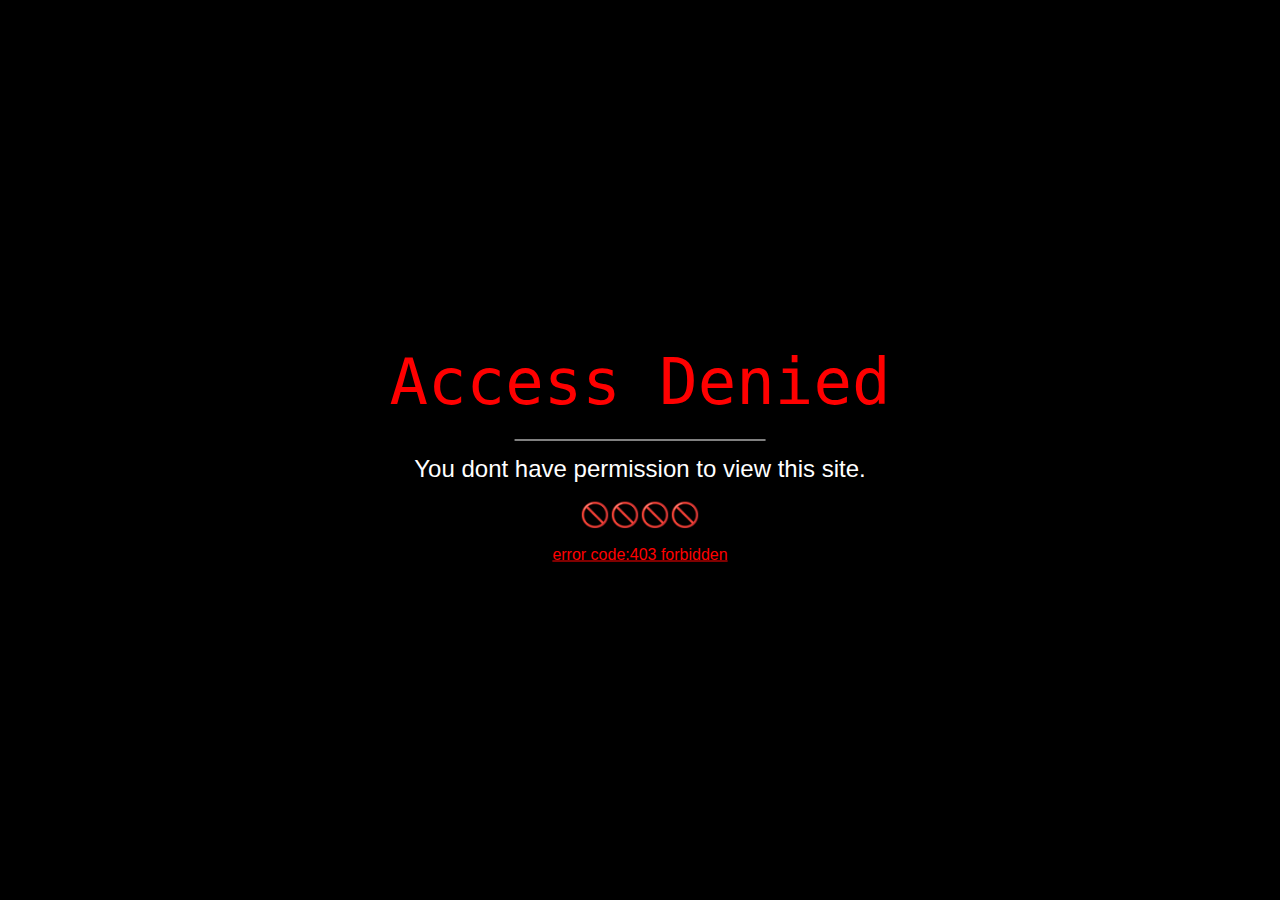
<file: index.html>
<html lang="es" >
<head>
  <meta charset="UTF-8">
  <meta name="viewport" content="width=device-width, initial-scale=1">
  
  <title>Para mi Chiquitita ❤</title>
  
  <link rel="stylesheet" href="./style2.css">

</head>
<body>
  <div class="animacionBlock">
    
  </div>
<div class="envlope-wrapper" id="sobreCarta">
    <div id="envelope" class="close">
        <div class="front flap"></div>
        <div class="front pocket"></div>
        <div class="letter">
            <div class="words line1"></div>
            <div class="words line2"></div>
            <div class="words line3"></div>
            <div class="words line4"></div>
        </div>
        <div class="hearts">
            <div class="heart a1"></div>
            <div class="heart a2"></div>
            <div class="heart a3"></div>
        </div>
    </div>
</div>
  
  <div class="cartaAbierta oculto">
    <div class="letter2">
      <div class="words2 line1"><p>
        Para Mi Chiquitita ❤️
        </p></div>
      <div class="words2 line2">Hola Chiquitita! Se que este no es el mejor detalle que pueden darte y que hay cosas mejores, pero lo hago con mucho cariño.</div>
      <div class="words2 line3">Se que puede ser raro como te trato porque no ha pasado tanto tiempo, pero es que siento una conexion muy linda. 🫶</div>
      <div class="words2 line4">Me encanta escucharte hablar, me encantan tus ojitos, estoy al pendiente de tu mensaje, es lo que me importa ahora. 💫</div>
      <div class="words2 line5">
        Cuando el mundo sea malo contigo, cuando sientas que estas sola, cuando te sientas triste, cuando quieras hablar, solo buscame!
        A partir de ahora eres especial para mi, aqui, en china o donde sea voy a querer escucharte siempre.
        No soy igual a todos, yo nunca te ilusionaría. Te quiero!❤️
        <!-- <img class="ImagenCarta" style="height: 94%; width: 40%" src="https://cdn.glitch.global/25bdd165-a0f0-4f8c-9b22-4c9c947d0710/IMG-20250401-WA0208.jpg?v=1743567125255">
        <img class="ImagenCarta" style="height: 94%; width: 40%" src="https://cdn.glitch.global/25bdd165-a0f0-4f8c-9b22-4c9c947d0710/IMG-20250401-WA0292.jpg?v=1743567293085">
      --></div>
      
    </div>
  </div>
  
<div class="reset">
    <button id="open">Abrir</button>
    <button id="reset">Reiniciar</button>
</div>

<!-- partial -->
  <script src="https://cdnjs.cloudflare.com/ajax/libs/jquery/3.5.1/jquery.min.js"></script>
  <script  src="./script.js"></script>

</body>
</html>
</file>
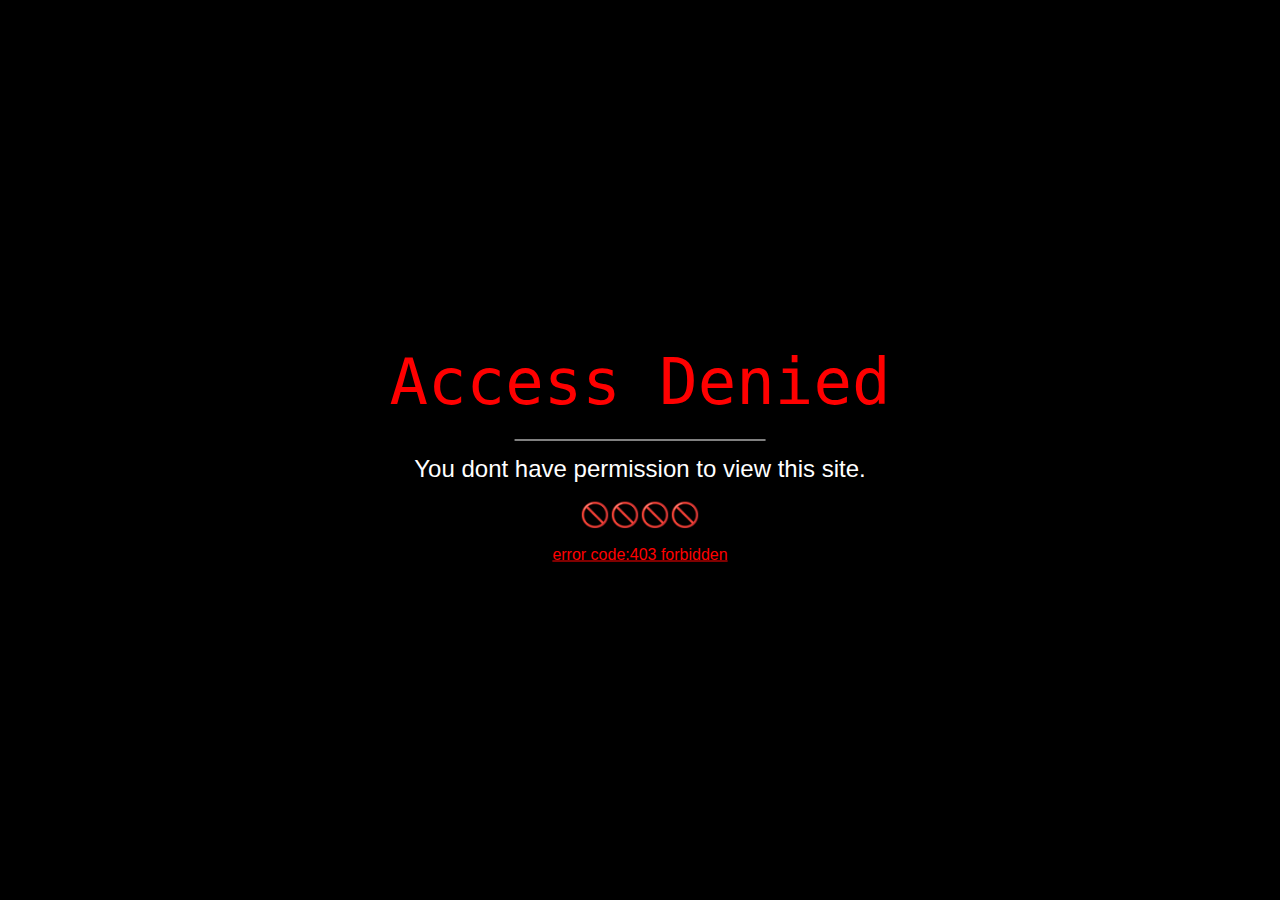
<file: notcel.html>
<!DOCTYPE html>
<html>
<head>
<title>Access Denied</title>
<meta name="viewport" content="width=device-width, initial-scale=1.0"/>
<meta charset="UTF-8">
<link rel="stylesheet" href="notcel.css">
<link rel="stylesheet" href="https://www.w3schools.com/w3css/4/w3.css">
</head>
<body>
<div class="w3-display-middle">
<h1 class="w3-jumbo w3-animate-top w3-center"><code>Access Denied</code></h1>
<hr class="w3-border-white w3-animate-left" style="margin:auto;width:50%">
<h3 class="w3-center w3-animate-right">You dont have permission to view this site.</h3>
<h3 class="w3-center w3-animate-zoom">🚫🚫🚫🚫</h3>
<h6 class="w3-center w3-animate-zoom">error code:403 forbidden</h6>
</div>
</body>
</html>
</file>
<file: style2.css>
#envelope {
  margin: 150px;
  position: relative;
  width: 280px;
  height: 180px;
  border-bottom-left-radius: 6px;
  border-bottom-right-radius: 6px;
  margin-left: auto;
  margin-right: auto;
  top: 150px;
  background-color: #f9c5c8;
  box-shadow: 0 4px 20px rgba(0, 0, 0, 0.2);
}

.front {
  position: absolute;
  width: 0;
  height: 0;
  z-index: 3;
}

.flap {
  border-left: 140px solid transparent;
  border-right: 140px solid transparent;
  border-bottom: 82px solid transparent;
  /* a little smaller */
  border-top: 98px solid #ff3333;
  /* a little larger */
  transform-origin: top;
  pointer-events: none;
}

.pocket {
  border-left: 140px solid #ff9999;
  border-right: 140px solid #ff9999;
  border-bottom: 90px solid #fd8787;
  border-top: 90px solid transparent;
  border-bottom-left-radius: 6px;
  border-bottom-right-radius: 6px;
}

/*
LETTER 2
*/

.cartaAbierta {
  /*width: 280px;*/
}

.letter2 {
  position: relative;
  background-color: #f9c5c8;
  width: 90%;
  margin-left: auto;
  margin-right: auto;
  height: 90%;
  top: 5%;
  border-radius: 15px;
  box-shadow: 0 2px 26px rgba(0, 0, 0, 0.12);
}


/*
LETTER 1
*/

.letter {
  position: relative;
  background-color: #f9c5c8;
  width: 90%;
  margin-left: auto;
  margin-right: auto;
  height: 90%;
  top: 5%;
  border-radius: 6px;
  box-shadow: 0 2px 26px rgba(0, 0, 0, 0.12);
}

.letter:after {
  content: "";
  position: absolute;
  top: 0;
  bottom: 0;
  left: 0;
  right: 0;
  background-image: linear-gradient(180deg, rgba(255, 255, 255, 0) 25%, rgba(239, 215, 239, 0.7) 55%, #eed7ef 100%);
}

.words2 {
  position: absolute;
  left: 10%;
  width: 80%;
  height: 14%;
  background-color: #fdb7ba;
}

.words2.line1 {
  /*font-size: 13px;*/
  top: 6%;
  /*width: 55%;*/
  height: 7%;
}

.words2.line2 {
  top: 15%;
}

.words2.line3 {
  top: 30%;
  height: 17%
}

.words2.line4 {
  top: 45%;
  height: 17%;
}

.words2.line5 {
  top: 60%;
  height: 28%;
}

.ImagenCarta {
  float: left;
  padding-left: 17px;
  padding-top: 5px;
  width: 37%;
}

.words {
  position: absolute;
  left: 10%;
  width: 80%;
  height: 14%;
  background-color: #fdb7ba;
}

.words.line1 {
  /*font-size: 13px;*/
  top: 15%;
  width: 15%;
  height: 7%;
}

.words.line2 {
  top: 30%;
}

.words.line3 {
  top: 50%;
}

.words.line4 {
  top: 70%;
}

.open .flap {
  transform: rotateX(180deg);
  transition: transform 0.4s ease, z-index 0.6s;
  z-index: 1;
}

.close .flap {
  transform: rotateX(0deg);
  transition: transform 0.4s 0.6s ease, z-index 1s;
  z-index: 5;
}

.close .letter {
  transform: translateY(0px);
  transition: transform 0.4s ease, z-index 1s;
  z-index: 1;
}

.open .letter {
  transform: translateY(-60px);
  transition: transform 0.4s 0.6s ease, z-index 0.6s;
  z-index: 2;
}

.hearts {
  position: absolute;
  top: 90px;
  left: 0;
  right: 0;
  z-index: 2;
}

.heart {
  position: absolute;
  bottom: 0;
  right: 10%;
  pointer-events: none;
}

.heart:before,
.heart:after {
  position: absolute;
  content: "";
  left: 50px;
  top: 0;
  width: 50px;
  height: 80px;
  background: #d00000;
  border-radius: 50px 50px 0 0;
  transform: rotate(-45deg);
  transform-origin: 0 100%;
  pointer-events: none;
}

.heart:after {
  left: 0;
  transform: rotate(45deg);
  transform-origin: 100% 100%;
}

.close .heart {
  opacity: 0;
  -webkit-animation: none;
          animation: none;
}

.a1 {
  left: 20%;
  transform: scale(0.6);
  opacity: 1;
  -webkit-animation: slideUp 4s linear 1, sideSway 2s ease-in-out 4 alternate;
  -moz-animation: slideUp 4s linear 1, sideSway 2s ease-in-out 4 alternate;
  -webkit-animation-fill-mode: forwards;
          animation-fill-mode: forwards;
  -webkit-animation-delay: 0.7s;
          animation-delay: 0.7s;
}

.a2 {
  left: 55%;
  transform: scale(1);
  opacity: 1;
  -webkit-animation: slideUp 5s linear 1, sideSway 4s ease-in-out 2 alternate;
  -moz-animation: slideUp 5s linear 1, sideSway 4s ease-in-out 2 alternate;
  -webkit-animation-fill-mode: forwards;
          animation-fill-mode: forwards;
  -webkit-animation-delay: 0.7s;
          animation-delay: 0.7s;
}

.a3 {
  left: 10%;
  transform: scale(0.8);
  opacity: 1;
  -webkit-animation: slideUp 7s linear 1, sideSway 2s ease-in-out 6 alternate;
  -moz-animation: slideUp 7s linear 1, sideSway 2s ease-in-out 6 alternate;
  -webkit-animation-fill-mode: forwards;
          animation-fill-mode: forwards;
  -webkit-animation-delay: 0.7s;
          animation-delay: 0.7s;
}

@-webkit-keyframes slideUp {
  0% {
    top: 0;
  }
  100% {
    top: -600px;
  }
}
@keyframes slideUp {
  0% {
    top: 0;
  }
  100% {
    top: -600px;
  }
}
@-webkit-keyframes sideSway {
  0% {
    margin-left: 0px;
  }
  100% {
    margin-left: 50px;
  }
}
@keyframes sideSway {
  0% {
    margin-left: 0px;
  }
  100% {
    margin-left: 50px;
  }
}
body {
  background-color: black;
  color: white;
}

.envlope-wrapper {
  height: 380px;
}

.reset {
  text-align: center;
}

.reset button {
  font-weight: 800;
  font-style: normal;
  transition: all 0.1s linear;
  -webkit-appearance: none;
  background-color: transparent;
  border: solid 2px #ff5757;
  border-radius: 4px;
  color: #ff5757;
  display: inline-block;
  font-size: 14px;
  text-transform: uppercase;
  margin: 5px;
  padding: 10px;
  line-height: 1em;
  text-decoration: none;
  min-width: 120px;
  cursor: pointer;
}

.resetButtonHoverClick {
  background-color: #007FFF;
  color: white;
}


/*.reset button:hover {
  background-color: #007FFF;
  color: white;
}*/

.oculto {
  display: none;
}


.elementToFadeInAndOut {
    -webkit-animation: fadeinout 1s linear 1 forwards;
    animation: fadeinout 1s linear 1 forwards;
}

.animacionBlock {
  animation: fadeIn 5s ease-out forwards;
}

@-webkit-keyframes fadeinout {
  0% { opacity: 1; }
  50% { opacity: 0; }
  100% { opacity: 0; display: none; }
}
@keyframes fadeinout {
  0% { opacity: 1; }
  50% { opacity: 0; }
  100% { opacity: 0; display: none; }
}

.fadeinCartaAbierta {
    -webkit-animation: fadeinCarta 4s linear 1 forwards;
    animation: fadeinCarta 4s linear 1 forwards;
}

@-webkit-keyframes fadeinCarta {
  0% { opacity: 0; }
  50% { opacity: 1; }
  100% { opacity: 1;}
}
@keyframes fadeinCarta {
  0% { opacity: 1; }
  50% { opacity: 1; }
  100% { opacity: 1;}
}

@keyframes fadeIn {
  0% {
    opacity: 0;
  }
  100% {
    opacity: 1;
  }
}
</file>
<file: notcel.css>
body{
background-color: black;
color: white;
}

h1 {
color: red;
}

h6{
color: red;
text-decoration: underline;
}
</file>
